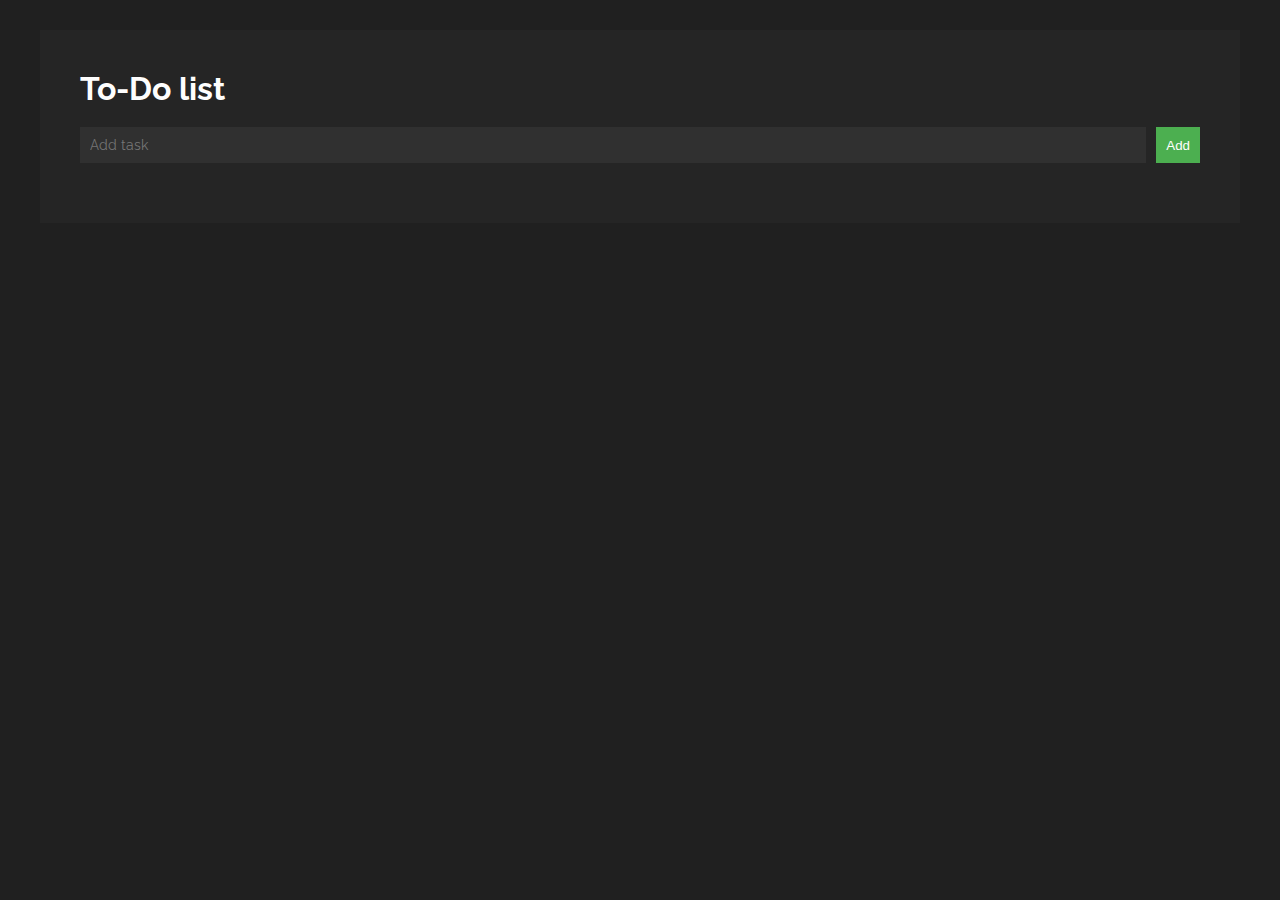
<file: index.html>
<!DOCTYPE html>
<html lang="en">
<head>
    <meta charset="UTF-8">
    <title>To-Do list</title>
    <link rel="stylesheet" href="style.css">
    <link rel="preconnect" href="https://fonts.googleapis.com">
    <link rel="preconnect" href="https://fonts.gstatic.com" crossorigin>
    <link href="https://fonts.googleapis.com/css2?family=Raleway:ital,wght@0,300;1,300&display=swap" rel="stylesheet">
</head>
<body>
<main>
    <h1>To-Do list</h1>
    <div class="new-task">
        <input type="text" class="text-field" id="addTaskField" placeholder="Add task">
        <button class="btn btn-add" id="addTaskBtn">Add</button>
    </div>
    <div class="task-list" id="taskList"></div>

    <script src="script.js"></script>
</main>
</body>
</html>
</file>
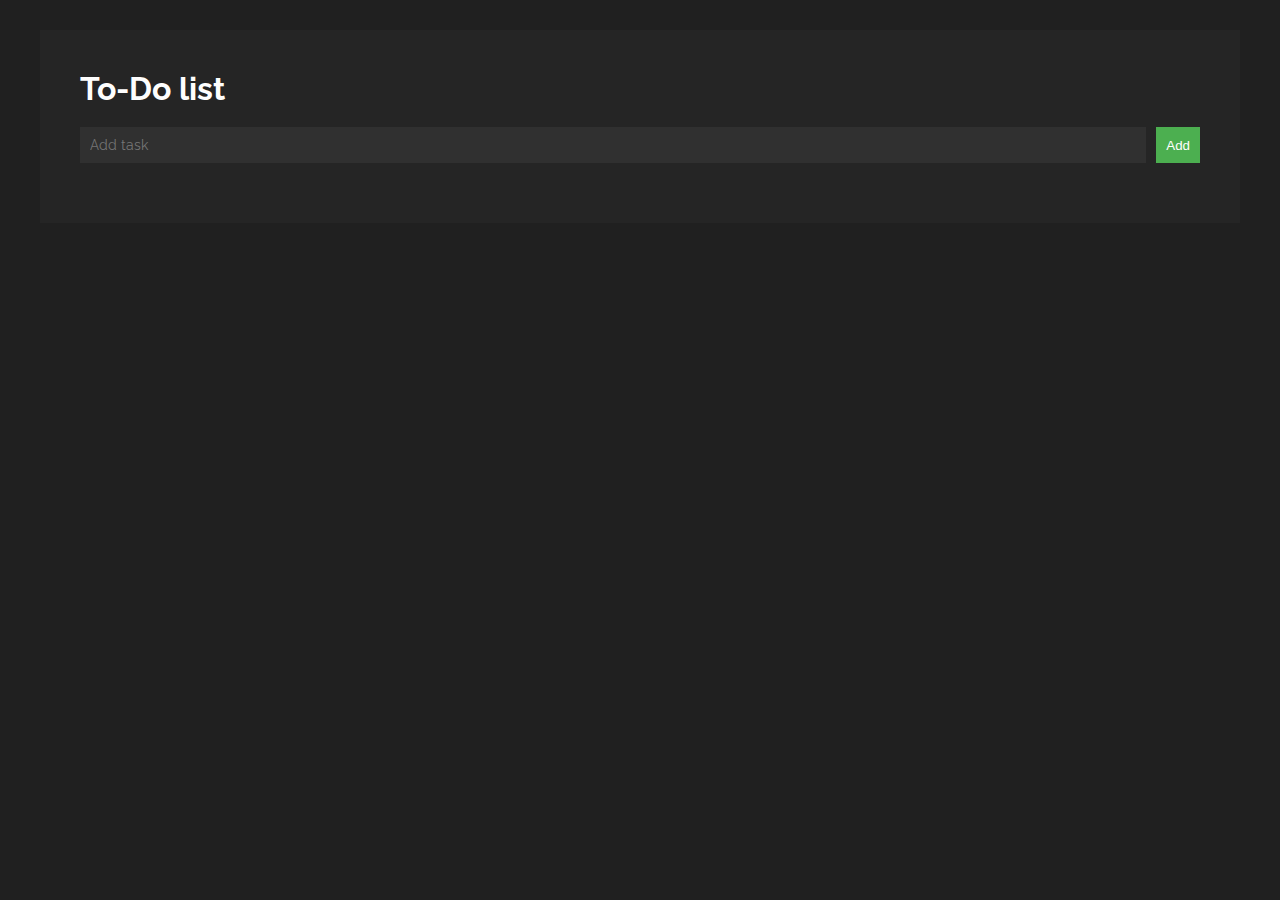
<file: web/index.html>
<!DOCTYPE html>
<html lang="en">
<head>
    <meta charset="UTF-8">
    <title>To-Do list</title>
    <link rel="stylesheet" href="./static/style.css">
    <link rel="preconnect" href="https://fonts.googleapis.com">
    <link rel="preconnect" href="https://fonts.gstatic.com" crossorigin>
    <link href="https://fonts.googleapis.com/css2?family=Raleway:ital,wght@0,300;1,300&display=swap" rel="stylesheet">
</head>
<body>
<main>
    <h1>To-Do list</h1>
    <div class="new-task">
        <input type="text" class="text-field" id="addTaskField" placeholder="Add task">
        <button class="btn btn-add" id="addTaskBtn">Add</button>
    </div>
    <div class="task-list" id="taskList"></div>

    <script src="./static/script.js"></script>
</main>
</body>
</html>
</file>
<file: style.css>
* {
    box-sizing: border-box;
    margin: 0;
    padding: 0;
}

body {
    background-color: #202020;
    color: #fefefe;
    font-family: 'Raleway', sans-serif;
    font-size: 16px;
}

main {
    margin: 30px auto;
    width: 1200px;
    padding: 40px;
    background-color: #252525;
}

.btn {
    padding: 10px;
    border: none;
    color: #fefefe;
    cursor: pointer;
}

main h1 {
    margin-bottom: 20px;
}

.new-task {
    display: flex;
    margin-bottom: 20px;
}

.text-field {
    flex-grow: 1;
    margin-right: 10px;
    padding: 10px;
    border: none;
    background-color: #303030;
    color: #fefefe;
    font-family: 'Raleway', sans-serif;
    font-size: 14px;
}

.text-field::selection {
    background-color: #f95b00;
}

.text-field:focus {
    outline: none;
    box-shadow: 2px 2px 5px rgba(0, 0, 0, 0.2);
}

.new-task .btn-add {
    background-color: #4caf50;
}

.task-item {
    display: flex;
    align-items: center;
    justify-content: space-between;
    margin-bottom: 10px;
    padding: 10px;
    background-color: #404040;
}

.task-item .task-info {
    flex-grow: 1;
    display: flex;
    align-items: center;
}

.task-item .task-title {
    margin: 0 15px;
    max-width: 90%;
    text-align: justify;
}

.task-item .task-status {
    appearance: none;
    width: 20px;
    height: 20px;
    border: 2px solid #fefefe;
    background-color: transparent;
    cursor: pointer;
}

.task-item .task-status:checked + .task-title {
    text-decoration: line-through;
    font-style: italic;
    color: #707070;
}

.task-item .task-status:checked {
    background-color: #4caf50;
    border-color: #4caf50;
}

.task-item .task-status:checked::after {
    content: '✓';
    color: #fefefe;
    font-weight: bold;
    position: relative;
    left: 2px;
    top: -2px;
    font-size: 20px;
    line-height: 20px;
}

.task-control .btn-delete {
    background-color: #505050;
}

.task-control .btn-edit {
    background-color: #606060;
}
</file>
<file: web/static/style.css>
* {
    box-sizing: border-box;
    margin: 0;
    padding: 0;
}

body {
    background-color: #202020;
    color: #fefefe;
    font-family: 'Raleway', sans-serif;
    font-size: 16px;
}

main {
    margin: 30px auto;
    width: 1200px;
    padding: 40px;
    background-color: #252525;
}

.btn {
    padding: 10px;
    border: none;
    color: #fefefe;
    cursor: pointer;
}

main h1 {
    margin-bottom: 20px;
}

.new-task {
    display: flex;
    margin-bottom: 20px;
}

.text-field {
    flex-grow: 1;
    margin-right: 10px;
    padding: 10px;
    border: none;
    background-color: #303030;
    color: #fefefe;
    font-family: 'Raleway', sans-serif;
    font-size: 14px;
}

.text-field::selection {
    background-color: #f95b00;
}

.text-field:focus {
    outline: none;
    box-shadow: 2px 2px 5px rgba(0, 0, 0, 0.2);
}

.new-task .btn-add {
    background-color: #4caf50;
}

.task-item {
    display: flex;
    align-items: center;
    justify-content: space-between;
    margin-bottom: 10px;
    padding: 10px;
    background-color: #404040;
}

.task-item .task-info {
    flex-grow: 1;
    display: flex;
    align-items: center;
}

.task-item .task-title {
    margin: 0 15px;
    max-width: 90%;
    text-align: justify;
}

.task-item .task-status {
    appearance: none;
    width: 20px;
    height: 20px;
    border: 2px solid #fefefe;
    background-color: transparent;
    cursor: pointer;
}

.task-item .task-status:checked + .task-title {
    text-decoration: line-through;
    font-style: italic;
    color: #707070;
}

.task-item .task-status:checked {
    background-color: #4caf50;
    border-color: #4caf50;
}

.task-item .task-status:checked::after {
    content: '✓';
    color: #fefefe;
    font-weight: bold;
    position: relative;
    left: 2px;
    top: -2px;
    font-size: 20px;
    line-height: 20px;
}

.task-control .btn-delete {
    background-color: #505050;
}

.task-control .btn-edit {
    background-color: #606060;
}
</file>
